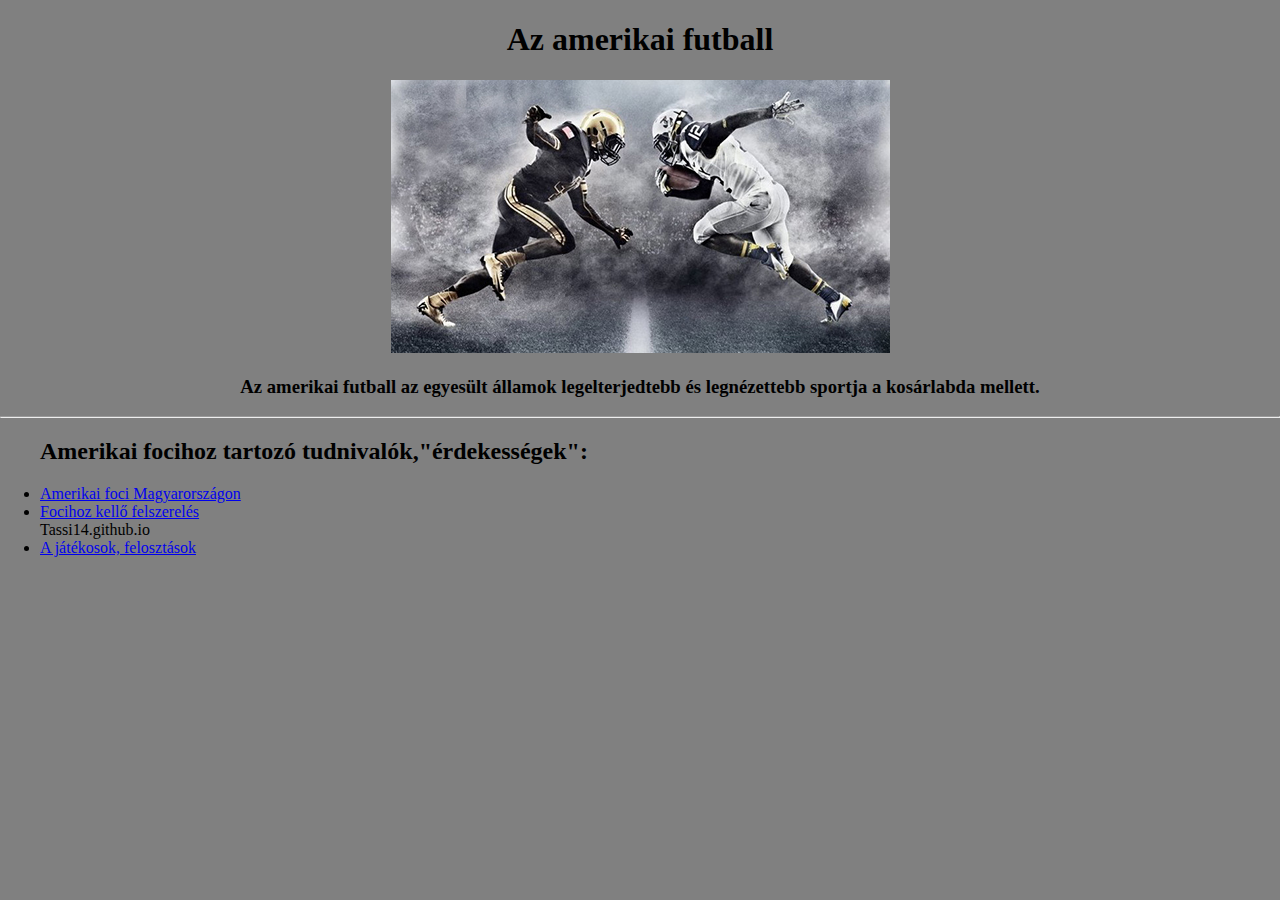
<file: index.html>
<!DOCTYPE html>

<html>
	<head>
	<meta charset="utf-8">
	<link rel="stylesheet" href="s.css">
	<title>Amerikai Futball</title>	
	</head>
	
	<body>
	<h1>Az amerikai futball</h1>
	<p class="kep"><img src="foci.jpg"></p>
	<h3>Az amerikai futball az egyesült államok legelterjedtebb és legnézettebb sportja a kosárlabda mellett.</h3>
	<hr/>
	
<ul><h2>Amerikai focihoz tartozó tudnivalók,"érdekességek": </h2>
	<li><a href="csapatok.html"> Amerikai foci Magyarországon</a></li>
	<li><a href="felszereles.html"> Focihoz kellő felszerelés</a></li>Tassi14.github.io
	<li><a href="jatekosok.html"> A játékosok, felosztások</a></li>
	
	
	
	
	
	
	
	
	</body>
	
</html>
</file>
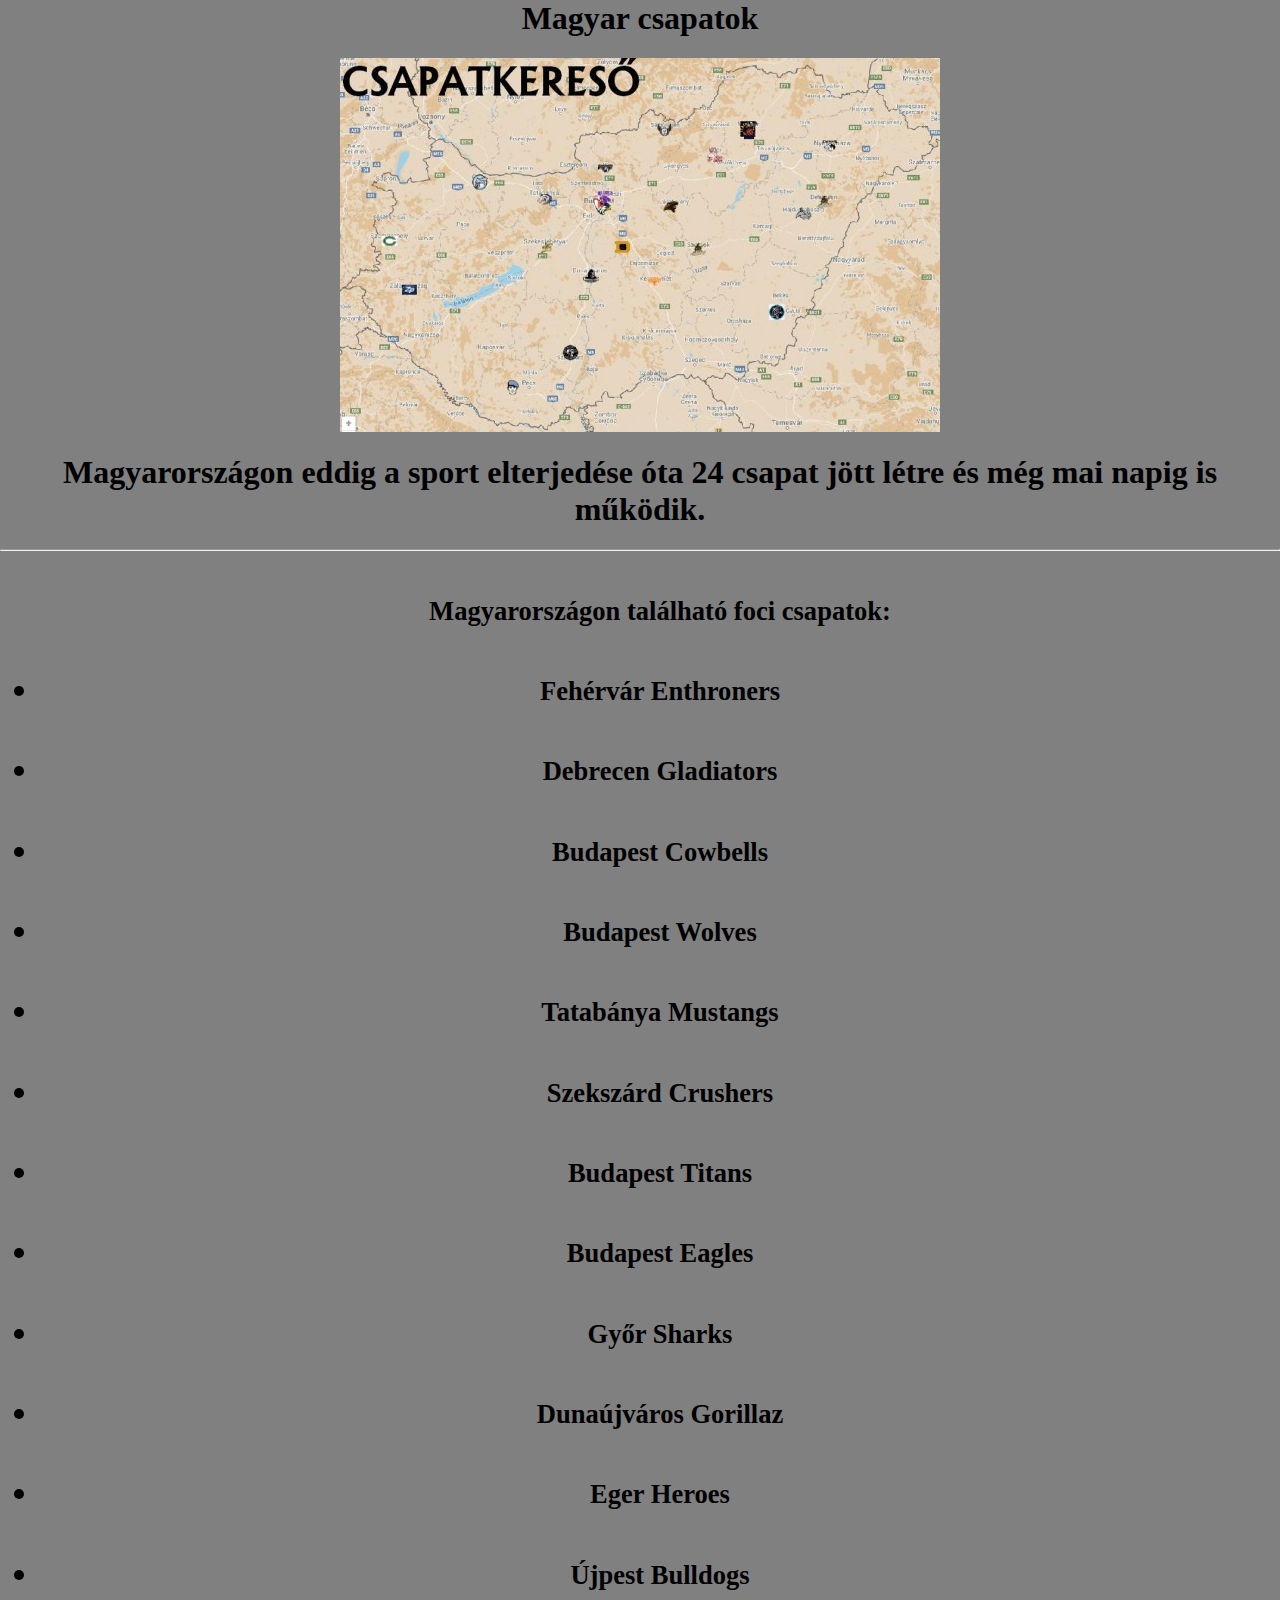
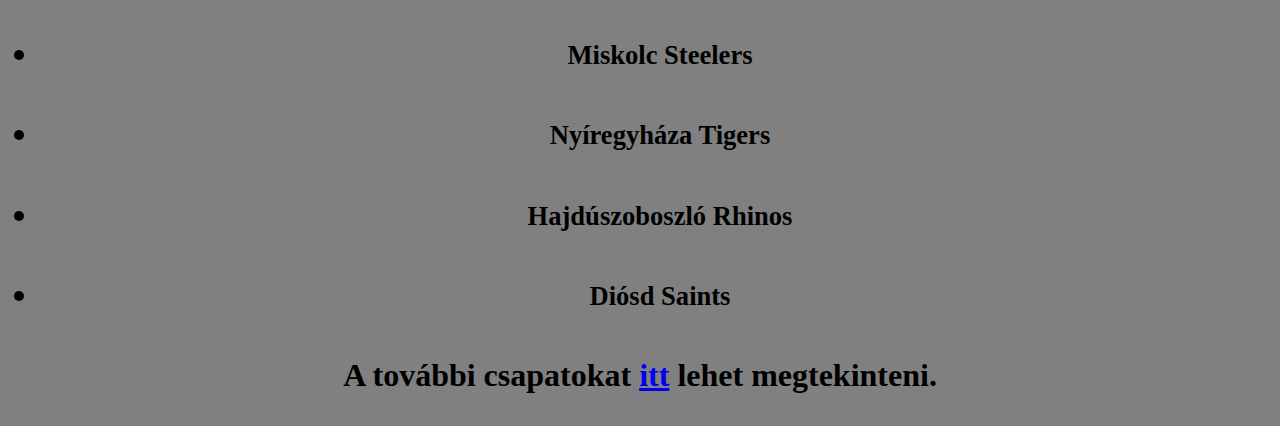
<file: csapatok.html>
<html>
<head>
	<meta charset="utf-8">
	<title>Csapatok Magyarországon</title>
	<link rel="stylesheet" href="s.css">
</head>

<body>
	<h1>Magyar csapatok</h1>
	<p class="terkep"><img src="terkep.jpg"></p>
	</hr>
	
	<h1>Magyarországon eddig a sport elterjedése óta 24 csapat jött létre és még mai napig is működik.<h1>
	<hr/>
	
	<ul><h5>Magyarországon található foci csapatok:</h5>
	<li><h5>Fehérvár Enthroners<h5></li>
	<li><h5>Debrecen Gladiators</h5></li>
	<li><h5>Budapest Cowbells</h5></li>
	<li><h5>Budapest Wolves</h5></li>
	<li><h5>Tatabánya Mustangs</h5></li>
	<li><h5>Szekszárd Crushers</h5></li>
	<li><h5>Budapest Titans</h5></li>
	<li><h5>Budapest Eagles</h5></li>
	<li><h5>Győr Sharks</h5></li>
	<li><h5>Dunaújváros Gorillaz</h5></li>
	<li><h5>Eger Heroes</h5></li>
	<li><h5>Újpest Bulldogs</h5></li>
	<li><h5>Miskolc Steelers</h5></li>
	<li><h5>Nyíregyháza Tigers</h5></li>
	<li><h5>Hajdúszoboszló Rhinos</h5></li>
	<li><h5>Diósd Saints</h5></li>
</ul>

<p>A további csapatokat <a href="http://mafsz.org/csapatok/">itt</a> lehet megtekinteni.





</body>
</file>
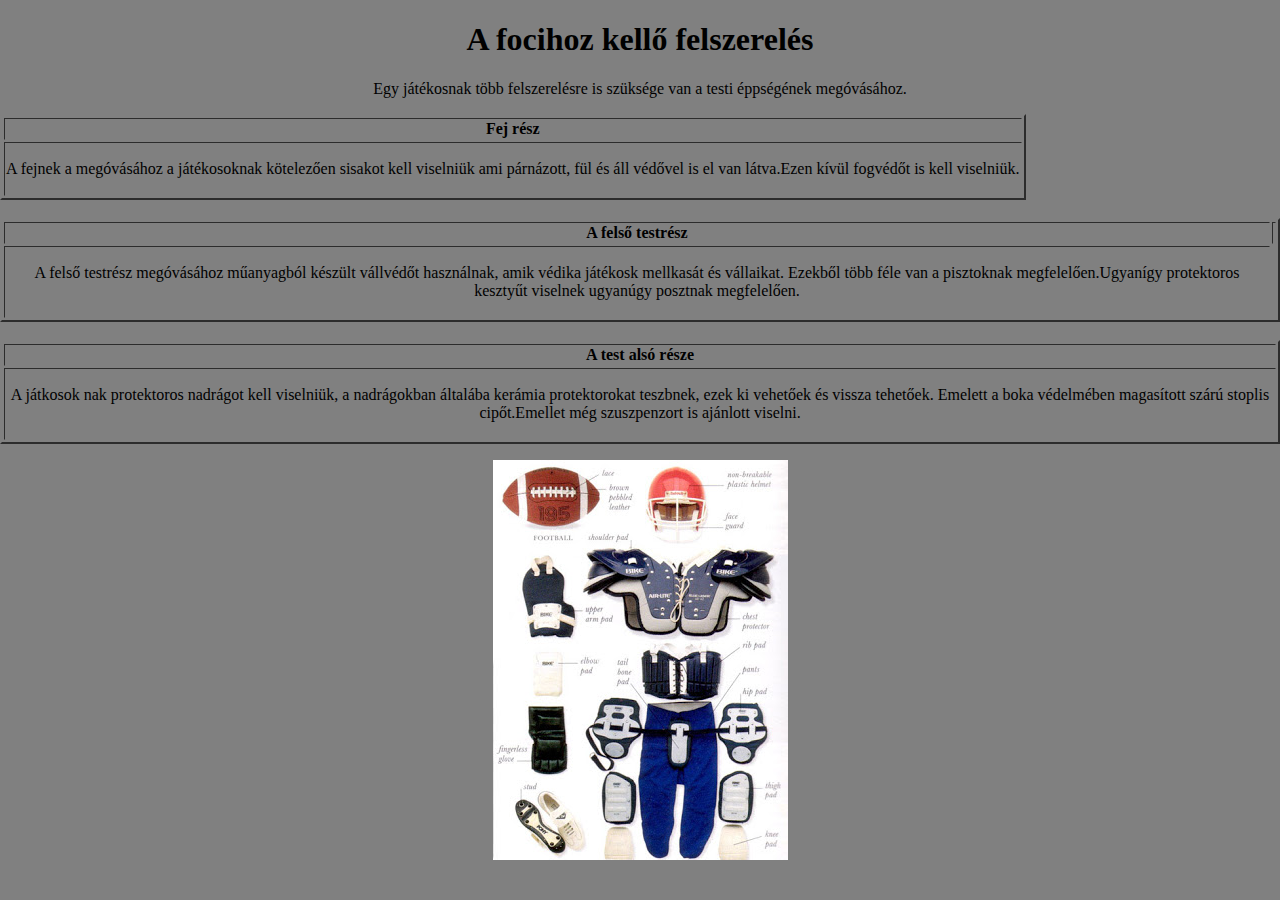
<file: felszereles.html>
<!DOCTYPE html>

<html>
<head>
<meta charset="utf-8">
<title>Felszerelés</title>
<link rel="stylesheet" href="s.css">
</head>

<body>
	<h1>A focihoz kellő felszerelés</h1>
	
	<p>Egy játékosnak több felszerelésre is szüksége van a testi éppségének megóvásához.</p>
	
		<table border="2">
		<th>Fej rész</th>
		<tr>
			<td><p>A fejnek a megóvásához a játékosoknak kötelezően sisakot kell viselniük ami párnázott, fül és áll védővel is el van látva.Ezen kívül fogvédőt is kell viselniük.</p></td>
		</tr>
		</table>
		<br/>
		
		<table border="2">
		<th>A felső testrész<th>
		<tr>
			<td><p>A felső testrész megóvásához műanyagból készült vállvédőt használnak, amik védika  játékosk mellkasát és vállaikat. Ezekből több féle van a pisztoknak megfelelően.Ugyanígy protektoros kesztyűt viselnek ugyanúgy posztnak megfelelően.</p></td>
		</tr>
			</table>
			<br/>
			
			<table border="2">
	<th>A test alsó része</th>
		<tr>
		<td><p>A játkosok nak protektoros nadrágot kell viselniük, a nadrágokban általába kerámia protektorokat teszbnek, ezek ki vehetőek és vissza tehetőek. Emelett a boka védelmében magasított szárú stoplis cipőt.Emellet még szuszpenzort is ajánlott viselni. </p></td>
	</tr>
	</table>

		<p class="felszereles"><img src="felszereles.jpg"></p>
		
		
		





</body>
</file>
<file: s.css>
body
{
	background-color: gray;
	margin: auto;
}

kep{ text-align: center;}
terkep{ text-align: center;}


h1
{
	text-align:center;	
}

h3
{
	text-align: center;
}



p
{
	text-align: center;
}
</file>
